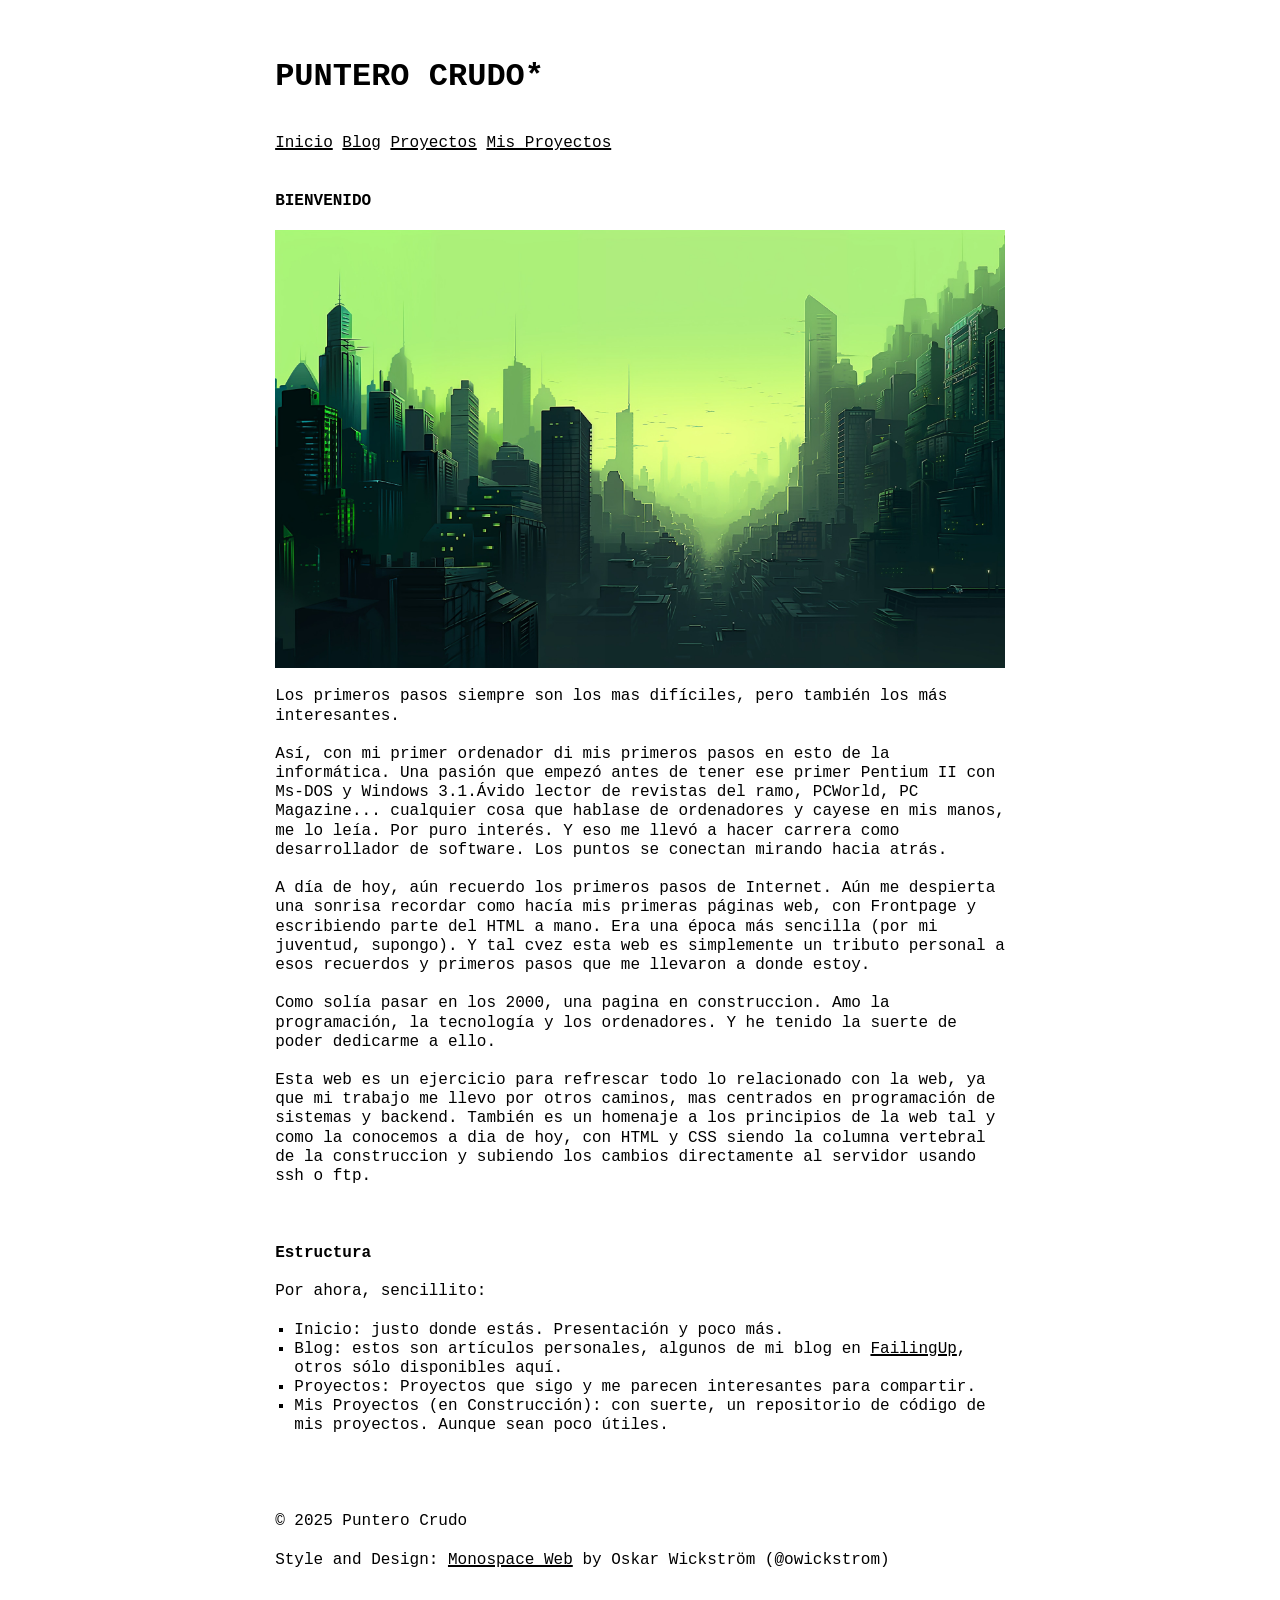
<file: index.html>
<!DOCTYPE html>
<html lang="es">
<head>
  <meta charset="UTF-8">
  <title>Inicio</title>
   <link rel="stylesheet" href="/css/mono-reset.css">
   <link rel="stylesheet" href="/css/mono.css">
</head>
<body>
  <header>
    <h1>Puntero Crudo*</h1>
    <nav>
      <a href="/">Inicio</a>
      <a href="/blog/index.html">Blog</a>
      <a href="/proyectos/">Proyectos</a>
      <a href="">Mis Proyectos</a>
    </nav>
  </header>

  <main>
    <h2>Bienvenido</h2>
    <img src="assets/future-grenish-city.jpeg">

    <p>Los primeros pasos siempre son los mas difíciles, pero también los más interesantes.<br><br>
    Así, con mi primer ordenador di mis primeros pasos en esto de la informática.
      Una pasión que empezó antes de tener ese primer Pentium II con Ms-DOS y Windows 3.1.Ávido lector de revistas del ramo, PCWorld, PC Magazine...
      cualquier cosa que hablase de ordenadores y cayese en mis manos, me lo leía. Por puro interés. Y eso me llevó a hacer carrera como 
      desarrollador de software. Los puntos se conectan mirando hacia atrás.
    <br><br> 
      A día de hoy, aún recuerdo los primeros pasos de Internet. Aún me despierta una sonrisa recordar como hacía mis primeras páginas web,
      con Frontpage y escribiendo parte del HTML a mano. Era una época más sencilla (por mi juventud, supongo). Y tal cvez esta web es simplemente
      un tributo personal a esos recuerdos y primeros pasos que me llevaron a donde estoy.
      <br><br>
      Como solía pasar en los 2000, una pagina en construccion.
       Amo la programación, la tecnología y los ordenadores. Y he tenido la
       suerte de poder dedicarme a ello.
      <br><br>
       Esta web es un ejercicio para refrescar todo lo relacionado con la web,
       ya que mi trabajo me llevo por otros caminos, mas centrados en
       programación de sistemas y backend. También es un homenaje a los
       principios de la web tal y como la conocemos a dia de hoy, con HTML y CSS
       siendo la columna vertebral de la construccion y subiendo los cambios
       directamente al servidor usando ssh o ftp.
    <br><br>
    <h4>Estructura</h4>
    <p>Por ahora, sencillito:
      <ul>
        <li>Inicio: justo donde estás. Presentación y poco más.</li>
        <li>Blog: estos son artículos personales, algunos de mi blog en <a href="https://failingup.substack.com/">FailingUp</a>, otros sólo disponibles aquí.</li>
        <li>Proyectos: Proyectos que sigo y me parecen interesantes para compartir.</li>
        <li>Mis Proyectos (en Construcción): con suerte, un repositorio de código de mis proyectos. Aunque sean poco útiles.</li>
      </ul>
    </p>
    <br><br>
  </main>

  <footer>
    <p>&copy; 2025 Puntero Crudo</p>
    <p>Style and Design: <a
                             href="https://owickstrom.github.io/the-monospace-web">Monospace
                             Web</a> by Oskar Wickström (@owickstrom)</p>
  </footer>
</body>
</html>
</file>
<file: css/mono.css>
/**
 * By Oskar Wickström
 * Licensed under the MIT License (https://github.com/owickstrom/the-monospace-web/blob/main/LICENSE.md)
 **/
@import url('https://fonts.cdnfonts.com/css/jetbrains-mono-2');

:root {
  --font-family: "JetBrains Mono", monospace;
  --line-height: 1.20rem;
  --border-thickness: 2px;
  --text-color: #000;
  --text-color-alt: #666;
  --background-color: #fff;
  --background-color-alt: #eee;

  --font-weight-normal: 500;
  --font-weight-medium: 600;
  --font-weight-bold: 800;

  font-family: var(--font-family);
  font-optical-sizing: auto;
  font-weight: var(--font-weight-normal);
  font-style: normal;
  font-variant-numeric: tabular-nums lining-nums;
  font-size: 16px;
}

@media (prefers-color-scheme: dark) {
  :root {
    --text-color: #fff;
    --text-color-alt: #aaa;
    --background-color: #000;
    --background-color-alt: #111;
  }
}

* {
  box-sizing: border-box;
}


* + * {
  margin-top: var(--line-height);
}

html {
  display: flex;
  width: 100%;
  margin: 0;
  padding: 0;
  flex-direction: column;
  align-items: center;
  background: var(--background-color);
  color: var(--text-color);
}

body {
  position: relative;
  width: 100%;
  margin: 0;
  padding: var(--line-height) 2ch;
  max-width: calc(min(80ch, round(down, 100%, 1ch)));
  line-height: var(--line-height);
  overflow-x: hidden;
}

@media screen and (max-width: 480px) {
  :root {
    font-size: 14px;
  }
  body {
    padding: var(--line-height) 1ch;
  }
}

h1, h2, h3, h4, h5, h6 {
  font-weight: var(--font-weight-bold);
  margin: calc(var(--line-height) * 2) 0 var(--line-height);
  line-height: var(--line-height);
}

h1 {
  font-size: 2rem;
  line-height: calc(2 * var(--line-height));
  margin-bottom: calc(var(--line-height) * 2);
  text-transform: uppercase;
}
h2 {
  font-size: 1rem;
  text-transform: uppercase;
}

hr {
  position: relative;
  display: block;
  height: var(--line-height);
  margin: calc(var(--line-height) * 1.5) 0;
  border: none;
  color: var(--text-color);
}
hr:after {
  display: block;
  content: "";
  position: absolute;
  top: calc(var(--line-height) / 2 - var(--border-thickness));
  left: 0;
  width: 100%;
  border-top: calc(var(--border-thickness) * 3) double var(--text-color);
  height: 0;
}

a {
  text-decoration-thickness: var(--border-thickness);
}

a:link, a:visited {
  color: var(--text-color);
}

p {
  margin-bottom: var(--line-height);
}

strong {
  font-weight: var(--font-weight-bold);
}
em {
  font-style: italic;
}

sub {
  position: relative;
  display: inline-block;
  margin: 0;
  vertical-align: sub;
  line-height: 0;
  width: calc(1ch / 0.75);
  font-size: .75rem;
}

table {
  position: relative;
  top: calc(var(--line-height) / 2);
  width: calc(round(down, 100%, 1ch));
  border-collapse: collapse;
  margin: 0 0 calc(var(--line-height) * 2);
}

th, td {
  border: var(--border-thickness) solid var(--text-color);
  padding: 
    calc((var(--line-height) / 2))
    calc(1ch - var(--border-thickness) / 2)
    calc((var(--line-height) / 2) - (var(--border-thickness)))
  ;
  line-height: var(--line-height);
  vertical-align: top;
  text-align: left;
}
table tbody tr:first-child > * {
  padding-top: calc((var(--line-height) / 2) - var(--border-thickness));
}


th {
  font-weight: 700;
}
.width-min {
  width: 0%;
}
.width-auto {
  width: 100%;
}

.header {
  margin-bottom: calc(var(--line-height) * 2);
}
.header h1 {
  margin: 0;
}
.header tr td:last-child {
  text-align: right;
}

p {
  word-break: break-word;
  word-wrap: break-word;
  hyphens: auto;
}

img, video {
  display: block;
  width: 100%;
  object-fit: contain;
  overflow: hidden;
}
img {
  font-style: italic;
  color: var(--text-color-alt);
}

details {
  border: var(--border-thickness) solid var(--text-color);
  padding: calc(var(--line-height) - var(--border-thickness)) 1ch;
  margin-bottom: var(--line-height);
}

summary {
  font-weight: var(--font-weight-medium);
  cursor: pointer;
}
details[open] summary {
  margin-bottom: var(--line-height);
}

details ::marker {
  display: inline-block;
  content: '▶';
  margin: 0;
}
details[open] ::marker {
  content: '▼';
}

details :last-child {
  margin-bottom: 0;
}

pre {
  white-space: pre;
  overflow-x: auto;
  margin: var(--line-height) 0;
  overflow-y: hidden;
}
figure pre {
  margin: 0;
}

pre, code {
  font-family: var(--font-family);
}

code {
  font-weight: var(--font-weight-medium);
}

figure {
  margin: calc(var(--line-height) * 2) 3ch;
  overflow-x: auto;
  overflow-y: hidden;
}

figcaption {
  display: block;
  font-style: italic;
  margin-top: var(--line-height);
}

ul, ol {
  padding: 0;
  margin: 0 0 var(--line-height);
}

ul {
  list-style-type: square;
  padding: 0 0 0 2ch;
}
ol {
  list-style-type: none;
  counter-reset: item;
  padding: 0;
}
ol ul,
ol ol,
ul ol,
ul ul {
  padding: 0 0 0 3ch;
  margin: 0;
}
ol li:before { 
  content: counters(item, ".") ". ";
  counter-increment: item;
  font-weight: var(--font-weight-medium);
}

li {
  margin: 0;
  padding: 0;
}

li::marker {
  line-height: 0;
}

::-webkit-scrollbar {
    height: var(--line-height);
}

input, button, textarea {
  border: var(--border-thickness) solid var(--text-color);
  padding: 
    calc(var(--line-height) / 2 - var(--border-thickness))
    calc(1ch - var(--border-thickness));
  margin: 0;
  font: inherit;
  font-weight: inherit;
  height: calc(var(--line-height) * 2);
  width: auto;
  overflow: visible;
  background: var(--background-color);
  color: var(--text-color);
  line-height: normal;
  -webkit-font-smoothing: inherit;
  -moz-osx-font-smoothing: inherit;
  -webkit-appearance: none;
}

input[type=checkbox],
input[type=radio] {
  display: inline-grid;
  place-content: center;
  vertical-align: top;
  width: 2ch;
  height: var(--line-height);
  cursor: pointer;
}
input[type=checkbox]:checked:before,
input[type=radio]:checked:before {
  content: "";
  width: 1ch;
  height: calc(var(--line-height) / 2);
  background: var(--text-color);
}
input[type=radio],
input[type=radio]:before {
  border-radius: 100%;
}

button:focus, input:focus {
  --border-thickness: 3px;
  outline: none;
}

input {
  width: calc(round(down, 100%, 1ch));
}
::placeholder {
  color: var(--text-color-alt);
  opacity: 1;
}
::-ms-input-placeholder {
  color: var(--text-color-alt);
}
button::-moz-focus-inner {
  padding: 0;
  border: 0
}

button {
  text-transform: uppercase;
  font-weight: var(--font-weight-medium);
  cursor: pointer;
}

button:hover {
  background: var(--background-color-alt);
}
button:active {
  transform: translate(2px, 2px);
}

label {
  display: block;
  width: calc(round(down, 100%, 1ch));
  height: auto;
  line-height: var(--line-height);
  font-weight: var(--font-weight-medium);
  margin: 0;
}

label input {
  width: 100%;
}

.tree, .tree ul {
  position: relative;
  padding-left: 0;
  list-style-type: none;
  line-height: var(--line-height);
}
.tree ul {
  margin: 0;
}
.tree ul li {
  position: relative;
  padding-left: 1.5ch;
  margin-left: 1.5ch;
  border-left: var(--border-thickness) solid var(--text-color);
}
.tree ul li:before {
  position: absolute;
  display: block;
  top: calc(var(--line-height) / 2);
  left: 0;
  content: "";
  width: 1ch;
  border-bottom: var(--border-thickness) solid var(--text-color);
}
.tree ul li:last-child {
  border-left: none;
}
.tree ul li:last-child:after {
  position: absolute;
  display: block;
  top: 0;
  left: 0;
  content: "";
  height: calc(var(--line-height) / 2);
  border-left: var(--border-thickness) solid var(--text-color);
}

.grid {
  --grid-cells: 0;
  display: flex;
  gap: 1ch;
  width: calc(round(down, 100%, (1ch * var(--grid-cells)) - (1ch * var(--grid-cells) - 1)));
  margin-bottom: var(--line-height);
}

.grid > *,
.grid > input {
  flex: 0 0 calc(round(down, (100% - (1ch * (var(--grid-cells) - 1))) / var(--grid-cells), 1ch));
}
.grid:has(> :last-child:nth-child(1)) { --grid-cells: 1; }
.grid:has(> :last-child:nth-child(2)) { --grid-cells: 2; }
.grid:has(> :last-child:nth-child(3)) { --grid-cells: 3; }
.grid:has(> :last-child:nth-child(4)) { --grid-cells: 4; }
.grid:has(> :last-child:nth-child(5)) { --grid-cells: 5; }
.grid:has(> :last-child:nth-child(6)) { --grid-cells: 6; }
.grid:has(> :last-child:nth-child(7)) { --grid-cells: 7; }
.grid:has(> :last-child:nth-child(8)) { --grid-cells: 8; }
.grid:has(> :last-child:nth-child(9)) { --grid-cells: 9; }

/* DEBUG UTILITIES */

.debug .debug-grid {
  --color: color-mix(in srgb, var(--text-color) 10%, var(--background-color) 90%);
  position: absolute;
  top: 0;
  left: 0;
  right: 0;
  bottom: 0;
  z-index: -1;
  background-image:
    repeating-linear-gradient(var(--color) 0 1px, transparent 1px 100%),
    repeating-linear-gradient(90deg, var(--color) 0 1px, transparent 1px 100%);
  background-size: 1ch var(--line-height);
  margin: 0;
}

.debug .off-grid {
  background: rgba(255, 0, 0, 0.1);
}

.debug-toggle-label {
  text-align: right;
}
</file>
